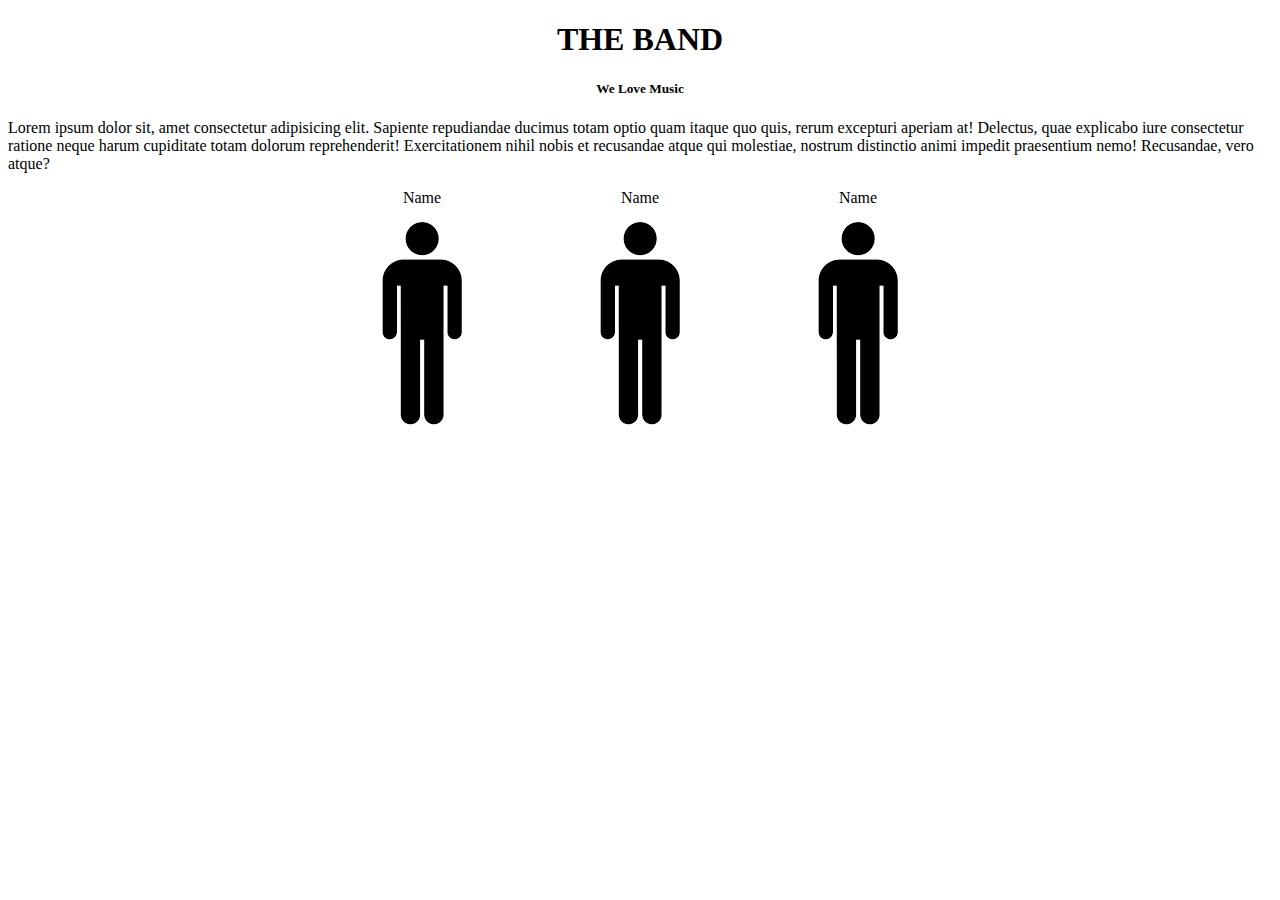
<file: block-BNaaep/index.html>
<!DOCTYPE html>
<html lang="en">
  <head>
    <meta charset="UTF-8" />
    <meta http-equiv="X-UA-Compatible" content="IE=edge" />
    <meta name="viewport" content="width=device-width, initial-scale=1.0" />
    <title>The Band</title>
    <link rel="stylesheet" href="./assets/style.css" />
  </head>
  <body>
    <h1>THE BAND</h1>
    <h5>We Love Music</h5>
    <p>
      Lorem ipsum dolor sit, amet consectetur adipisicing elit. Sapiente
      repudiandae ducimus totam optio quam itaque quo quis, rerum excepturi
      aperiam at! Delectus, quae explicabo iure consectetur ratione neque harum
      cupiditate totam dolorum reprehenderit! Exercitationem nihil nobis et
      recusandae atque qui molestiae, nostrum distinctio animi impedit
      praesentium nemo! Recusandae, vero atque?
    </p>
    <section class="contacts">
      <div>
        <span>Name</span>
        <img src="./assets/images.png" alt="" />
      </div>
      <div>
        <span>Name</span>
        <img src="./assets/images.png" alt="" />
      </div>
      <div>
        <span>Name</span>
        <img src="./assets/images.png" alt="" />
      </div>
    </section>
  </body>
</html>
</file>
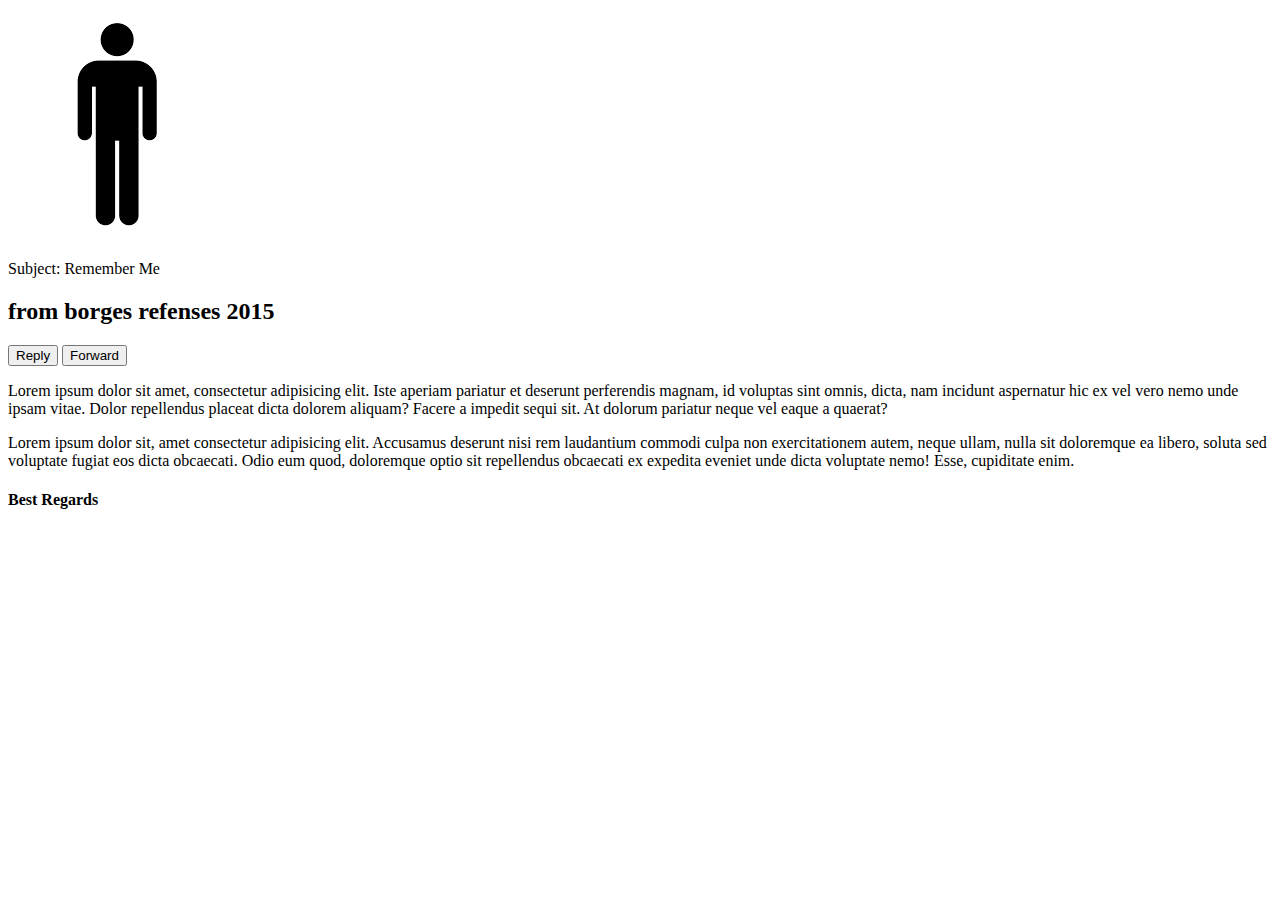
<file: block-BNaaep/about.html>
<!DOCTYPE html>
<html lang="en">
  <head>
    <meta charset="UTF-8" />
    <meta http-equiv="X-UA-Compatible" content="IE=edge" />
    <meta name="viewport" content="width=device-width, initial-scale=1.0" />
    <title>About</title>
    <link rel="stylesheet" href="./assets/style.css" />
  </head>
  <body>
    <img src="./assets/images.png" alt="" />
    <p>Subject: Remember Me</p>
    <h2>from borges refenses 2015</h2>
    <div>
      <button>Reply</button>
      <button>Forward</button>
    </div>
    <p>
      Lorem ipsum dolor sit amet, consectetur adipisicing elit. Iste aperiam
      pariatur et deserunt perferendis magnam, id voluptas sint omnis, dicta,
      nam incidunt aspernatur hic ex vel vero nemo unde ipsam vitae. Dolor
      repellendus placeat dicta dolorem aliquam? Facere a impedit sequi sit. At
      dolorum pariatur neque vel eaque a quaerat?
    </p>
    <p>
      Lorem ipsum dolor sit, amet consectetur adipisicing elit. Accusamus
      deserunt nisi rem laudantium commodi culpa non exercitationem autem, neque
      ullam, nulla sit doloremque ea libero, soluta sed voluptate fugiat eos
      dicta obcaecati. Odio eum quod, doloremque optio sit repellendus obcaecati
      ex expedita eveniet unde dicta voluptate nemo! Esse, cupiditate enim.
    </p>
    <h4>Best Regards</h4>
  </body>
</html>
</file>
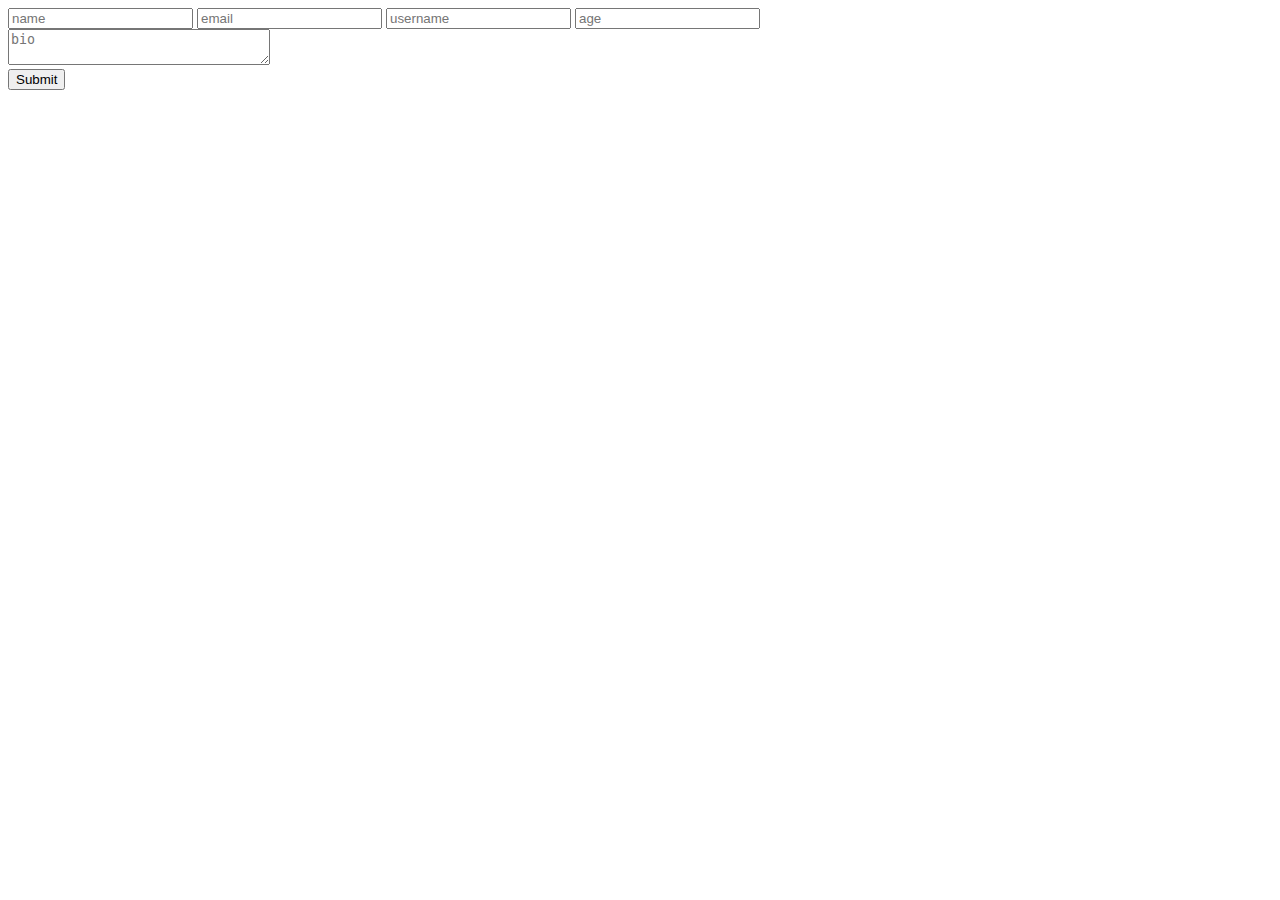
<file: block-BNaaep/contact.html>
<!DOCTYPE html>
<html lang="en">
  <head>
    <meta charset="UTF-8" />
    <meta http-equiv="X-UA-Compatible" content="IE=edge" />
    <meta name="viewport" content="width=device-width, initial-scale=1.0" />
    <title>Contact Form</title>
  </head>
  <body>
    <form action="/form" method="POST">
      <input type="text" name="name" placeholder="name" />
      <input type="email" name="email" placeholder="email" />
      <input type="text" name="username" placeholder="username" />
      <input type="text" name="age" placeholder="age" />
      <div>
        <textarea
          name="bio"
          id=""
          cols="30"
          rows="2"
          placeholder="bio"
        ></textarea>
      </div>
      <button type="submit">Submit</button>
    </form>
  </body>
</html>
</file>
<file: block-BNaaep/assets/style.css>
.contacts {
  display: flex;
  justify-content: center;
}
span {
  display: block;
  text-align: center;
}
h1,
h5 {
  text-align: center;
}
</file>
